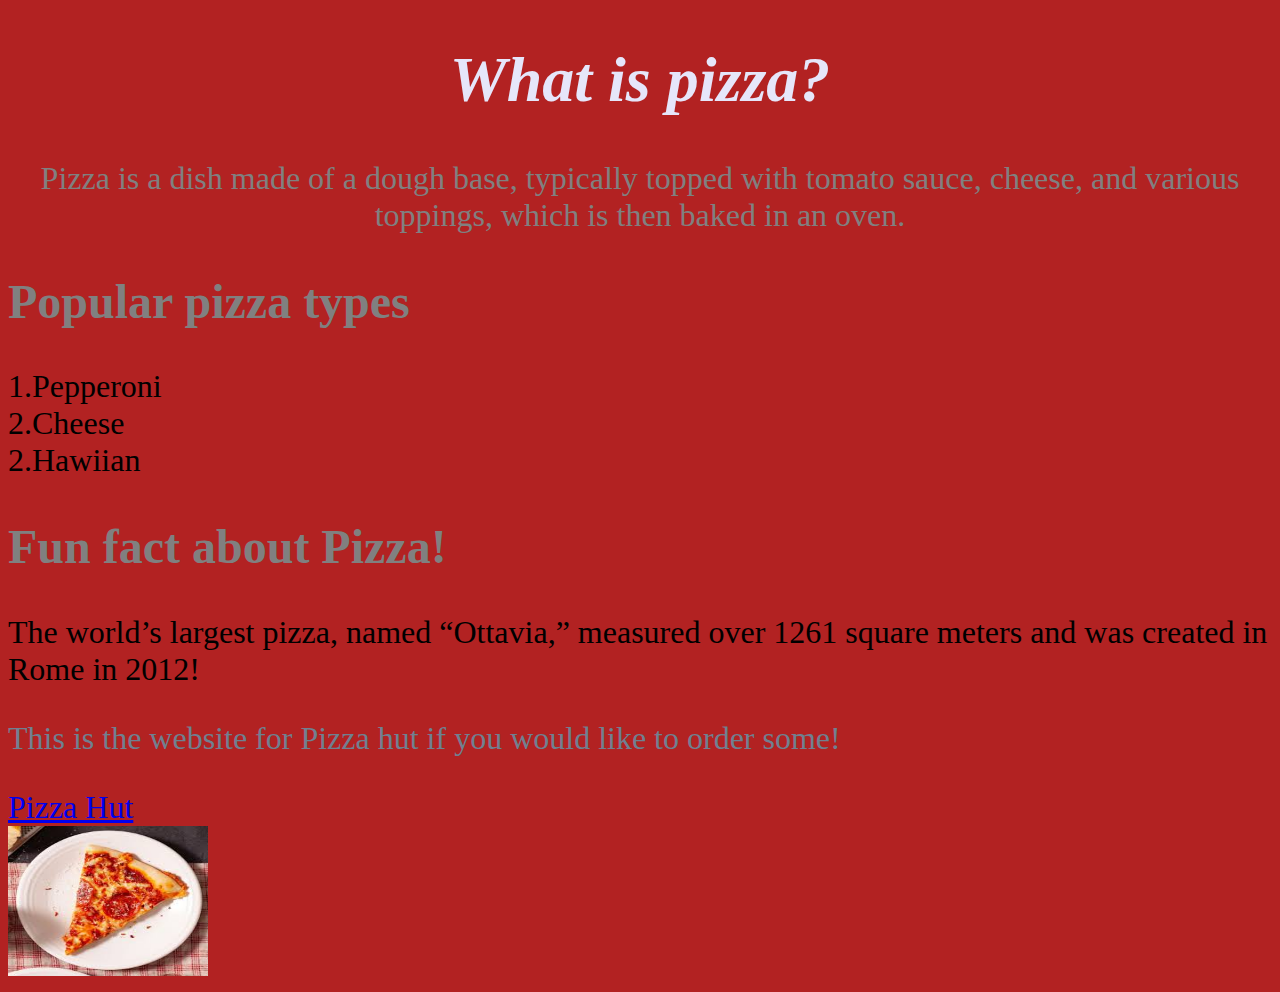
<file: index.html>
<!DOCTYPE html>
<html>
<head>
    <title>Pizza website</title>
	<link rel="stylesheet" href="style.css">
</head> 
<body>
<h1>What is pizza? </h1>
<p id=para1>Pizza is a dish made of a dough base, typically topped with tomato sauce, cheese, and various toppings, which is then baked in an oven.</p>

<h2>Popular pizza types</h2>

<p>1.Pepperoni <br> 2.Cheese <br> 2.Hawiian </p>

<h2>Fun fact about Pizza!</h2>

<p> The world’s largest pizza, named “Ottavia,” measured over 1261 square meters and was created in Rome in 2012!</p>


<p style="color:SlateGray"> This is the website for Pizza hut if you would like to order some!</p>
<a href = "https://www.pizzahut.com">Pizza Hut</a>
<br>
<img src="pizza.jpg" alt="Pizza Pie" width="200" height="150">

</body>
</html>
</file>
<file: style.css>
body {background-color :FireBrick; font-size: 200%;}
h1 {color: lavender; text-align: center; font-style: italic;}
h2{color: gray}
#para1 { text-align: center; color: Gray; font-style: arial;}
</file>
